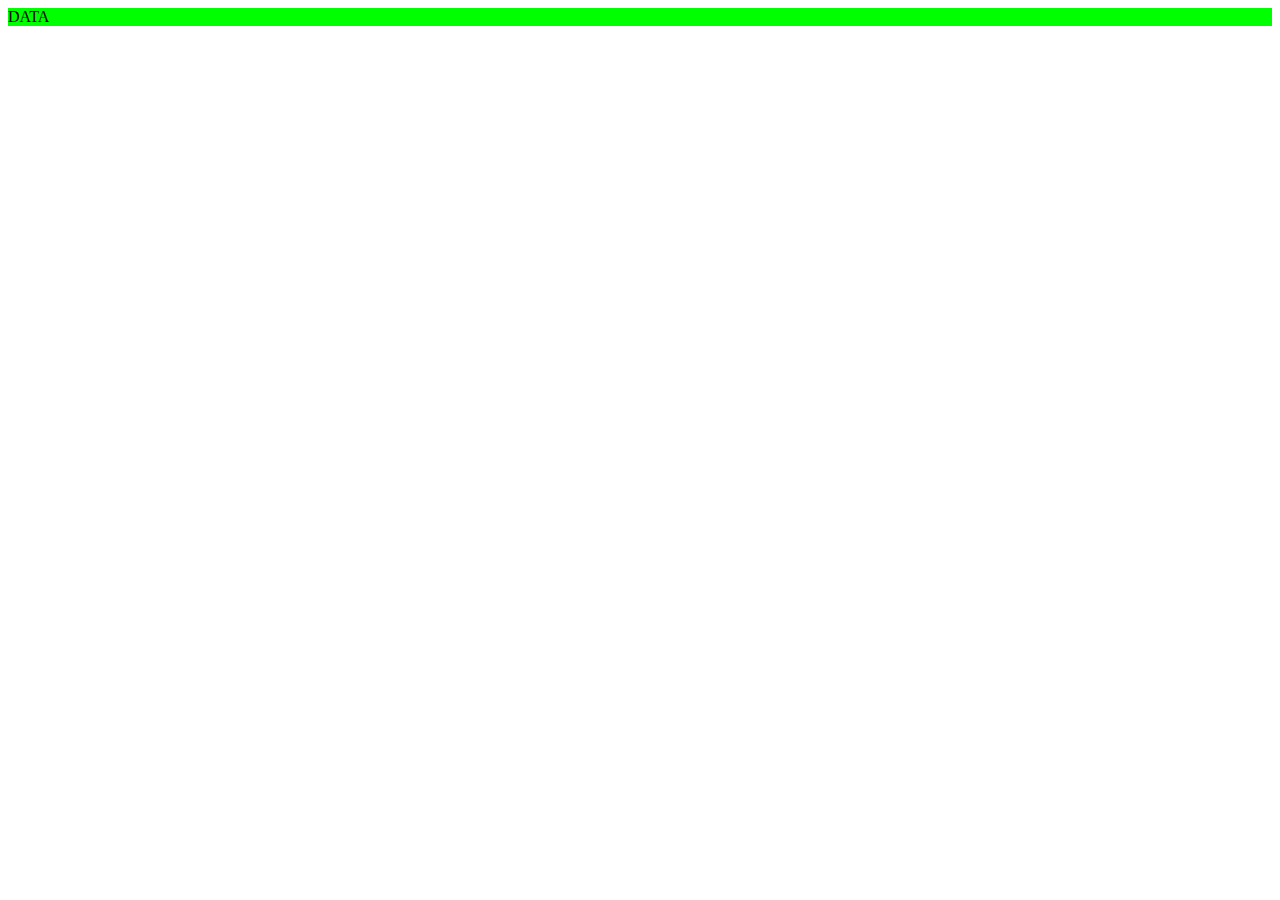
<file: templates/anothertest.html>
<!DOCTYPE html>
<html>
	<head>
		<title>JSON DATA</title>
		<script type="text/javascript" src="http://ajax.googleapis.com/ajax/libs/jquery/2.1.3/jquery.min.js"></script>
				
		<script type="text/javascript" language="javascript">
		    $(document).ready(function() {
		    	var xhr = new XMLHttpRequest();	  
		    	var url_ = "http://54.164.222.32/api/v1/chemical_analysis/?format=json/";
				xhr.open("GET",url_,false);	
		    	xhr.setRequestHeader("Authorization", "ApiKey sibel@cs.rpi.edu:df4721e4a03138beabe6f7675d6c4e116dc2fa96");					
				xhr.send();

			} );
		</script>
	</head>
	<body>
	
			
	    <div id="stage" style="background-color:#00ff00;">
	         DATA
	    </div>
		
   </body>

</html>
</file>
